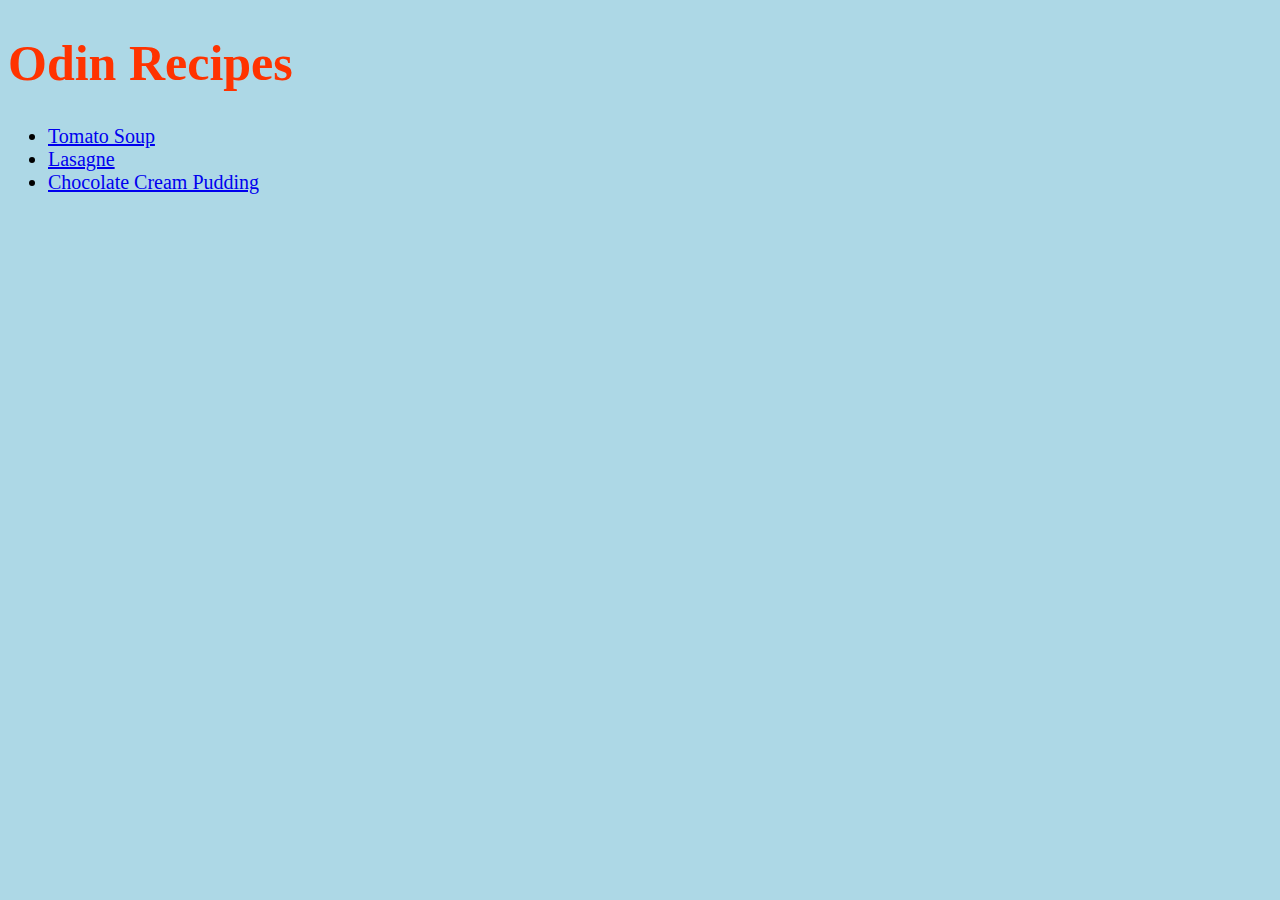
<file: index.html>
<!DOCTYPE html>

<html lang="en">
    <head>
        <meta charset="UTF-8">
        <title>Odin Recipes</title>
        <link rel="stylesheet" href="styles.css">
    </head>   

    <body>
            <h1>Odin Recipes</h1>

        <ul>
            <li><a href="./recipes/tomato-soup.html">Tomato Soup</a></li>
            <li><a href="./recipes/lasagne.html">Lasagne</a></li>
            <li><a href="./recipes/chocolate-cream-pudding.html">Chocolate 
                Cream Pudding</a></li>
        </ul>  
    </body>   
</html>
</file>
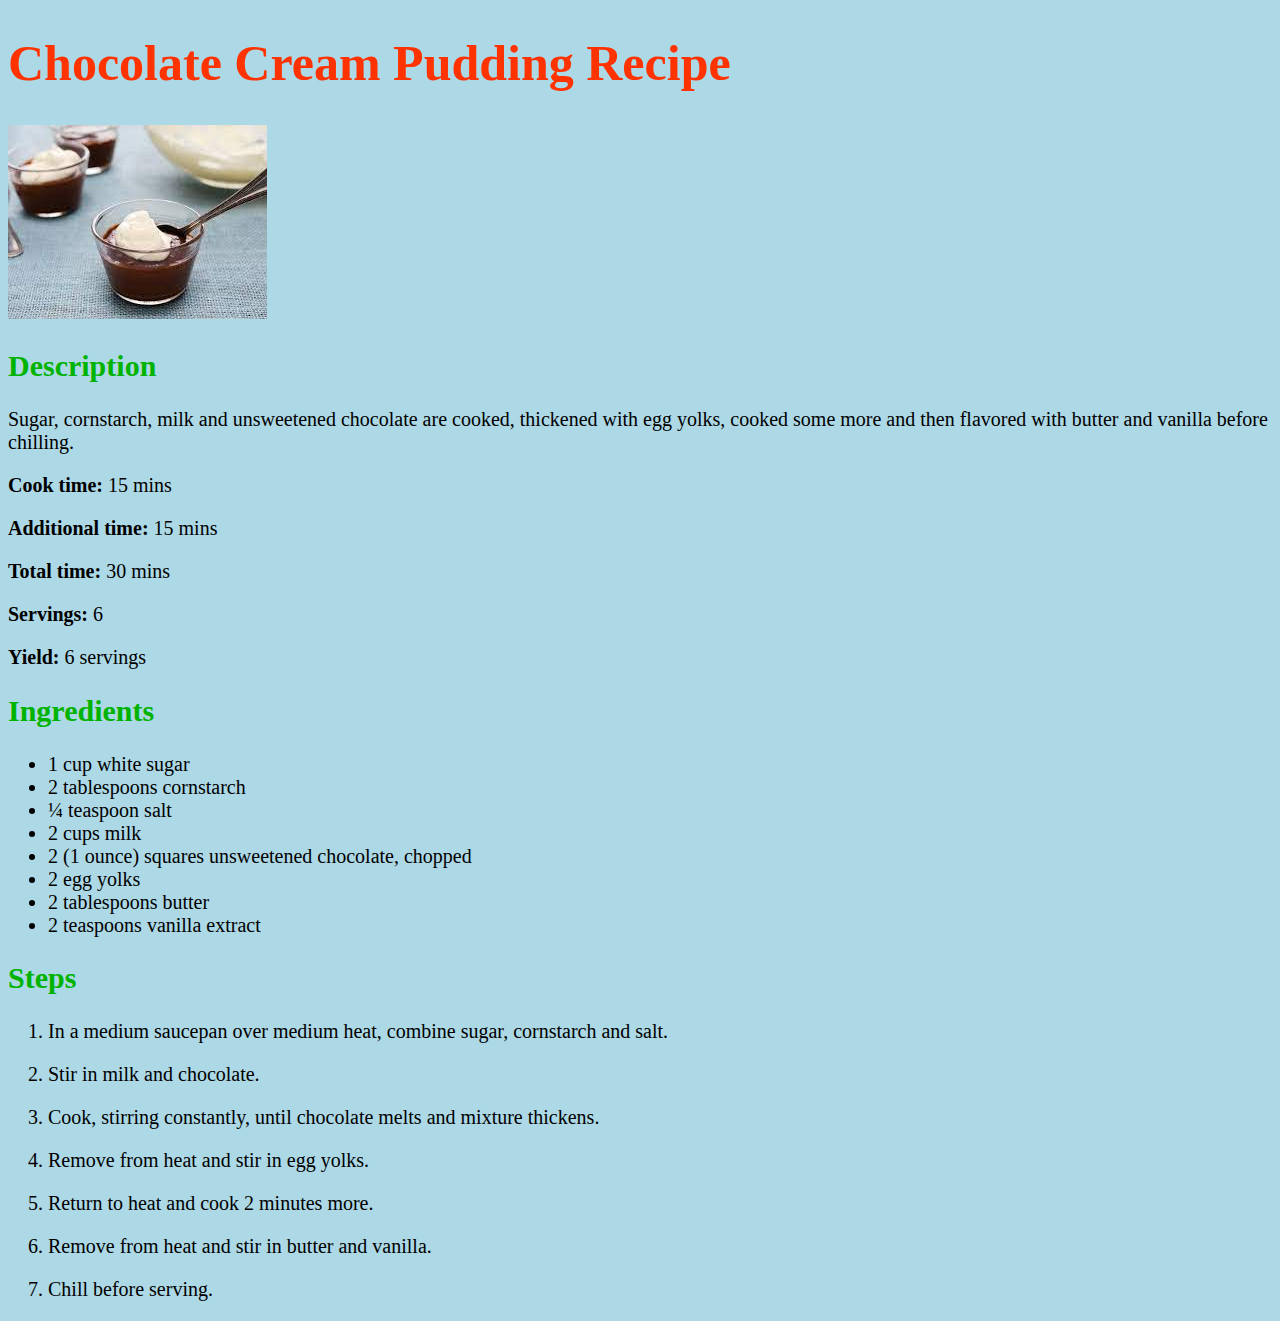
<file: recipes/chocolate-cream-pudding.html>
<!DOCTYPE html>

<html lang="en">
    <head>
        <meta charset="UTF-8">
        <title>Odin Recipes</title>
        <link rel="stylesheet" href="../styles.css">
    </head>   

    <body>
        <h1>Chocolate Cream Pudding Recipe</h1>

        <img src="../images/choco-pudding.jpeg" alt="Picture of a bowl
        yummy looking creamy Chocolate Pudding">

        <h2>Description</h2>
        <p>Sugar, cornstarch, milk and unsweetened chocolate are 
            cooked, thickened with egg yolks, cooked some more and 
            then flavored with butter and vanilla before chilling.
        </p>

        <p><strong>Cook time:</strong> 15 mins</p>
        <p><strong>Additional time:</strong> 15 mins</p>
        <p><strong>Total time:</strong> 30 mins</p>
        <p><strong>Servings:</strong> 6</p>
        <p><strong>Yield:</strong> 6 servings</p>

        <h2>Ingredients</h2>
        <ul>
            <li>1 cup white sugar</li>
            <li>2 tablespoons cornstarch</li>
            <li>¼ teaspoon salt</li>
            <li>2 cups milk</li>
            <li>2 (1 ounce) squares unsweetened chocolate, 
                chopped</li>
            <li>2 egg yolks</li>
            <li>2 tablespoons butter</li>
            <li>2 teaspoons vanilla extract</li>
        </ul>

        <h2>Steps</h2>
        <ol>
            <p><li>In a medium saucepan over medium heat, combine 
                sugar, cornstarch and salt.</li></p> 
            <p><li>Stir in milk and chocolate.</li></p>
            <p><li>Cook, stirring constantly, until chocolate melts 
                and mixture thickens.</li></p>
            <p><li>Remove from heat and stir in egg yolks.</li></p>
            <p><li>Return to heat and cook 2 minutes more.</li></p>
            <p><li>Remove from heat and stir in butter and vanilla.</li></p>
            <p><li>Chill before serving.</li></p>
        </ol>
    </body>
</html>
</file>
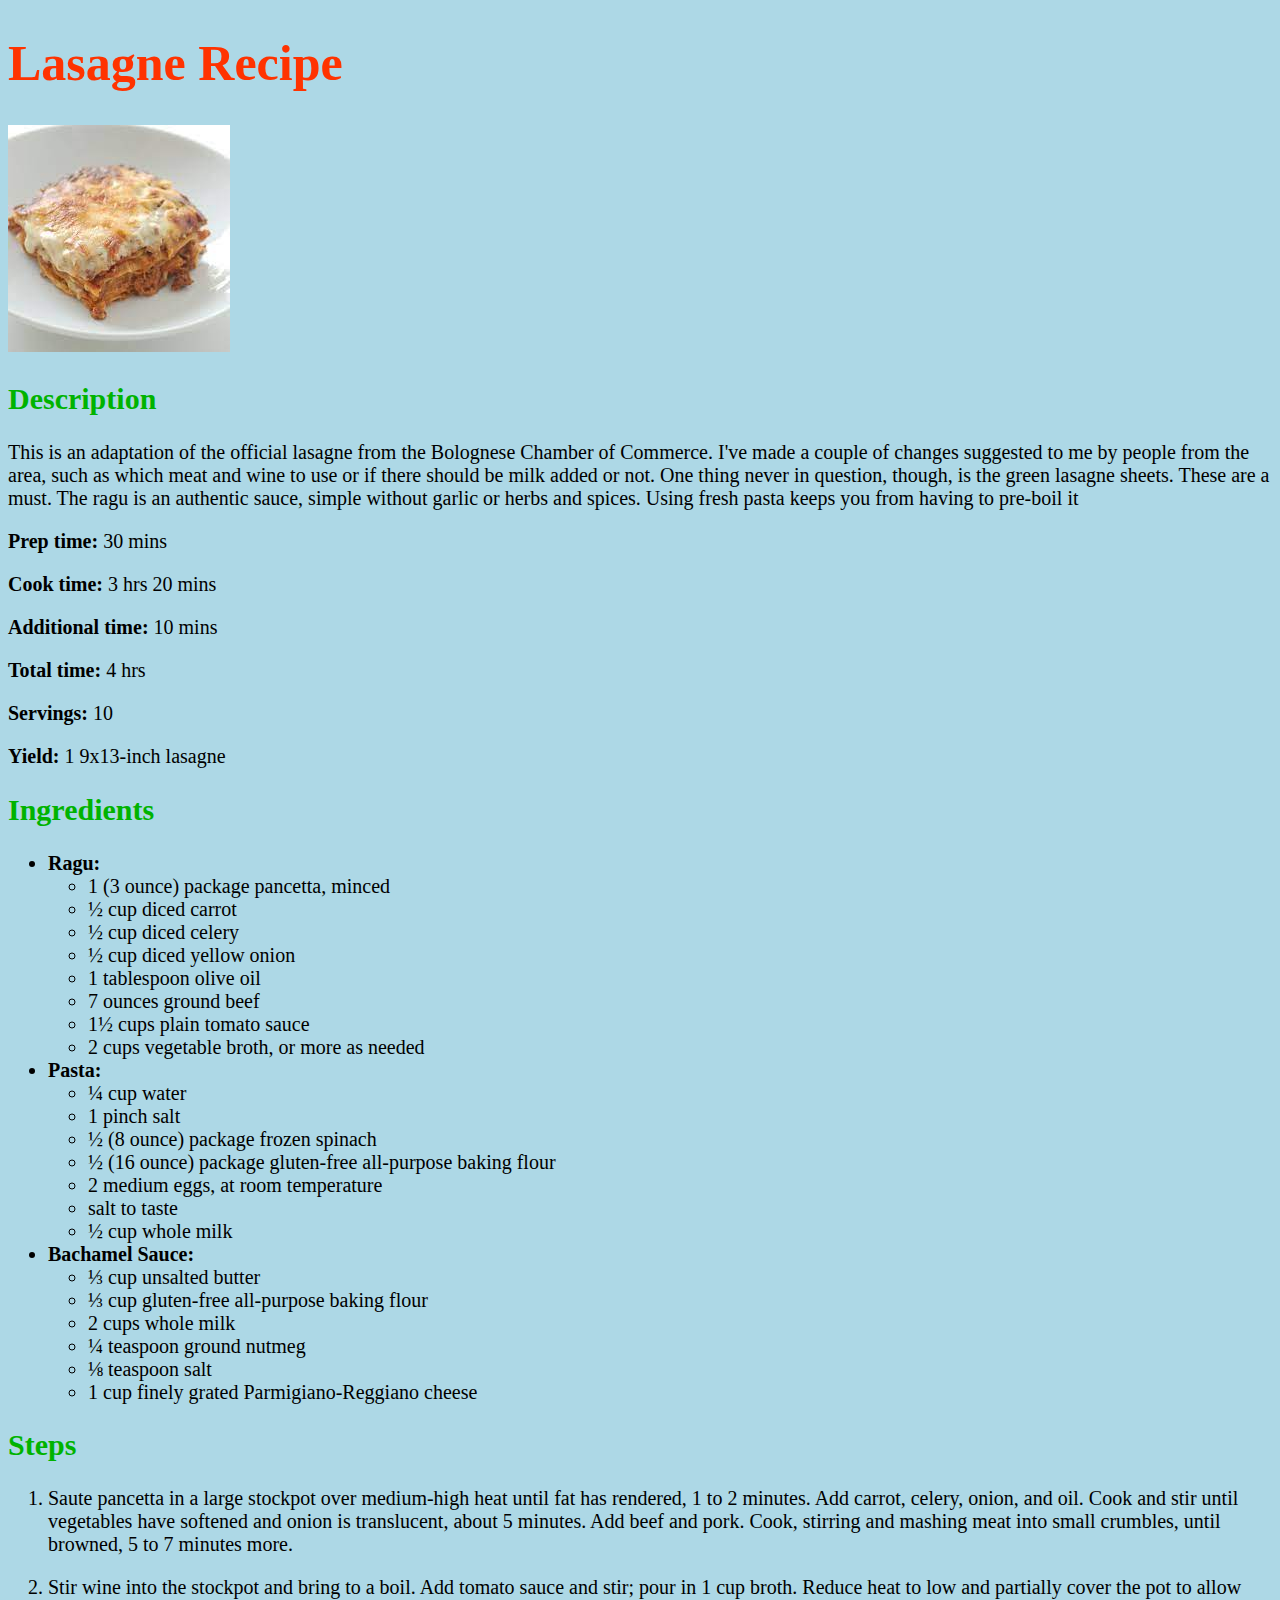
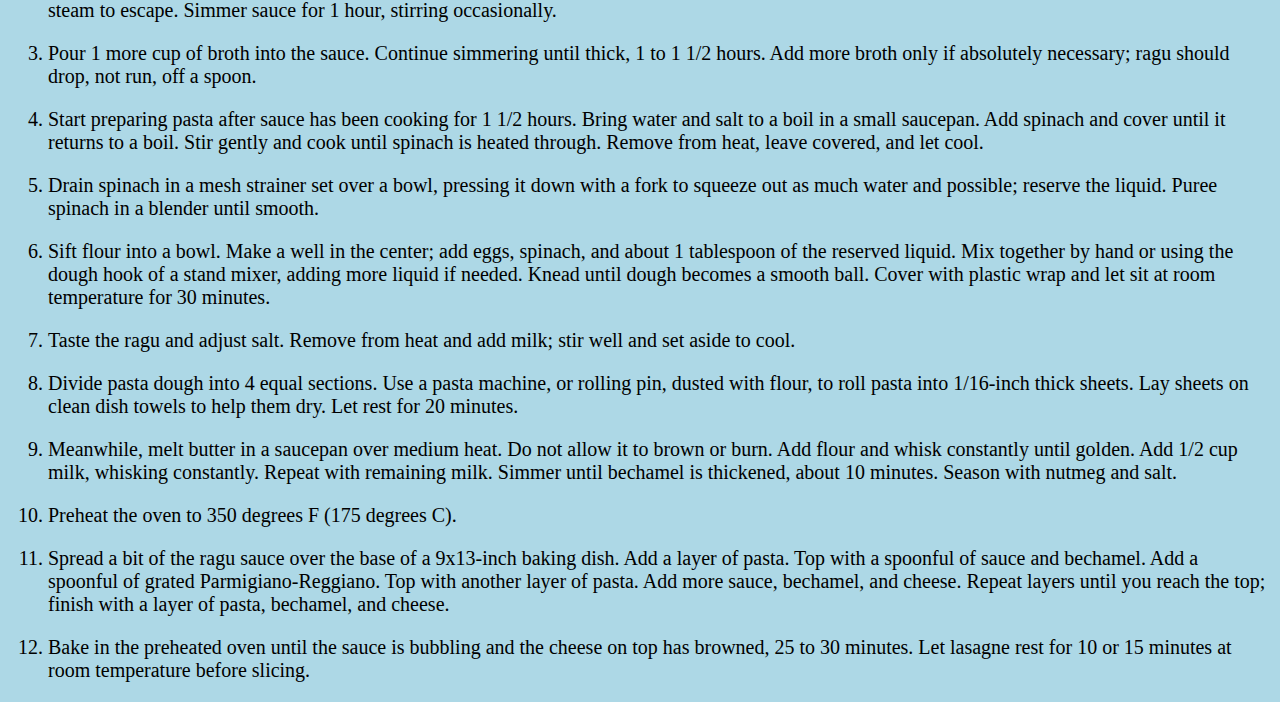
<file: recipes/lasagne.html>
<!DOCTYPE html>

<html lang="en">
    <head>
        <meta charset="UTF-8">
        <title>Odin Recipes</title>
        <link rel="stylesheet" href="../styles.css">
    </head>   

    <body>
        <h1>Lasagne Recipe</h1>

        <img src="../images/lasagne.jpeg" alt="Picture of Lasagne">

        <h2>Description</h2>
        <p>This is an adaptation of the official lasagne from the 
            Bolognese Chamber of Commerce. I've made a couple of 
            changes suggested to me by people from the area, such 
            as which meat and wine to use or if there should be milk 
            added or not. One thing never in question, though, is 
            the green lasagne sheets. These are a must. The ragu is 
            an authentic sauce, simple without garlic or herbs and 
            spices. Using fresh pasta keeps you from having to 
            pre-boil it</p>
        
        <p><strong>Prep time:</strong> 30 mins</p>
        <p><strong>Cook time:</strong> 3 hrs 20 mins</p>
        <p><strong>Additional time:</strong> 10 mins</p>
        <p><strong>Total time:</strong> 4 hrs</p>
        <p><strong>Servings:</strong> 10</p>
        <p><strong>Yield:</strong> 1 9x13-inch lasagne</p>

        <h2>Ingredients</h2>
        <ul>
            <li><strong>Ragu:</strong>
                <ul>
                    <li>1 (3 ounce) package pancetta, minced</li>
                    <li>½ cup diced carrot</li>
                    <li>½ cup diced celery</li>
                    <li>½ cup diced yellow onion</li>
                    <li>1 tablespoon olive oil</li>
                    <li>7 ounces ground beef</li>
                    <li>1½ cups plain tomato sauce</li>
                    <li>2 cups vegetable broth, or more as needed</li>
                </ul>
            </li>

            <li><strong>Pasta:</strong>
                <ul>
                    <li>¼ cup water</li>
                    <li>1 pinch salt</li>
                    <li>½ (8 ounce) package frozen spinach</li>
                    <li>½ (16 ounce) package gluten-free all-purpose
                        baking flour</li>
                    <li>2 medium eggs, at room temperature</li>
                    <li>salt to taste</li>
                    <li>½ cup whole milk</li>
                </ul>
            </li>

            <li><strong>Bachamel Sauce:</strong>
                <ul>
                   <li>⅓ cup unsalted butter</li>
                   <li>⅓ cup gluten-free all-purpose baking 
                    flour</li>
                   <li>2 cups whole milk</li>
                   <li>¼ teaspoon ground nutmeg</li>
                   <li>⅛ teaspoon salt</li>
                   <li>1 cup finely grated Parmigiano-Reggiano
                        cheese</li>
                </ul>
            </li>
        </ul>

        <h2>Steps</h2>
        <ol>
            <p><li>Saute pancetta in a large stockpot over medium-high
                heat until fat has rendered, 1 to 2 minutes. Add 
                carrot, celery, onion, and oil. Cook and stir until 
                vegetables have softened and onion is translucent, 
                about 5 minutes. Add beef and pork. Cook, stirring 
                and mashing meat into small crumbles, until browned, 
                5 to 7 minutes more.</li></p>
            <p><li>Stir wine into the stockpot and bring to a boil. 
                Add tomato sauce and stir; pour in 1 cup broth. 
                Reduce heat to low and partially cover the pot to 
                allow steam to escape. Simmer sauce for 1 hour, 
                stirring occasionally.</li></p>
            <p><li>Pour 1 more cup of broth into the sauce. 
                Continue simmering until thick, 1 to 1 1/2 hours. 
                Add more broth only if absolutely necessary; ragu 
                should drop, not run, off a spoon.</li></p>
            <p><li>Start preparing pasta after sauce has been cooking
                for 1 1/2 hours. Bring water and salt to a boil in a 
                small saucepan. Add spinach and cover until it 
                returns to a boil. Stir gently and cook until spinach 
                is heated through. Remove from heat, leave covered, and 
                let cool.</li></p>
            <p><li>Drain spinach in a mesh strainer set over a bowl, 
                pressing it down with a fork to squeeze out as much 
                water and possible; reserve the liquid. Puree spinach 
                in a blender until smooth.</li></p>
            <p><li>Sift flour into a bowl. Make a well in the center; 
                add eggs, spinach, and about 1 tablespoon of the 
                reserved liquid. Mix together by hand or using the 
                dough hook of a stand mixer, adding more liquid if 
                needed. Knead until dough becomes a smooth ball. Cover 
                with plastic wrap and let sit at room temperature for 
                30 minutes.</li></p>
            <p><li>Taste the ragu and adjust salt. Remove from heat 
                and add milk; stir well and set aside to cool.
            </li></p>
            <p><li>Divide pasta dough into 4 equal sections. Use a 
                pasta machine, or rolling pin, dusted with flour, 
                to roll pasta into 1/16-inch thick sheets. Lay sheets 
                on clean dish towels to help them dry. Let rest for 
                20 minutes.</li></p>
            <p><li>Meanwhile, melt butter in a saucepan over medium 
                heat. Do not allow it to brown or burn. Add flour and 
                whisk constantly until golden. Add 1/2 cup milk, 
                whisking constantly. Repeat with remaining milk. 
                Simmer until bechamel is thickened, about 10 minutes. 
                Season with nutmeg and salt.</li></p>
            <p><li>Preheat the oven to 350 degrees F (175 degrees C).
            </li></p>        
            <p><li>Spread a bit of the ragu sauce over the base of a 
                9x13-inch baking dish. Add a layer of pasta. Top with 
                a spoonful of sauce and bechamel. Add a spoonful of 
                grated Parmigiano-Reggiano. Top with another layer of 
                pasta. Add more sauce, bechamel, and cheese. Repeat 
                layers until you reach the top; finish with a layer of 
                pasta, bechamel, and cheese.</li></p>
            <p><li>Bake in the preheated oven until the sauce is 
                bubbling and the cheese on top has browned, 25 to 
                30 minutes. Let lasagne rest for 10 or 15 minutes at 
                room temperature before slicing.</li></p>
        </ol>
    </body>   
</html>
</file>
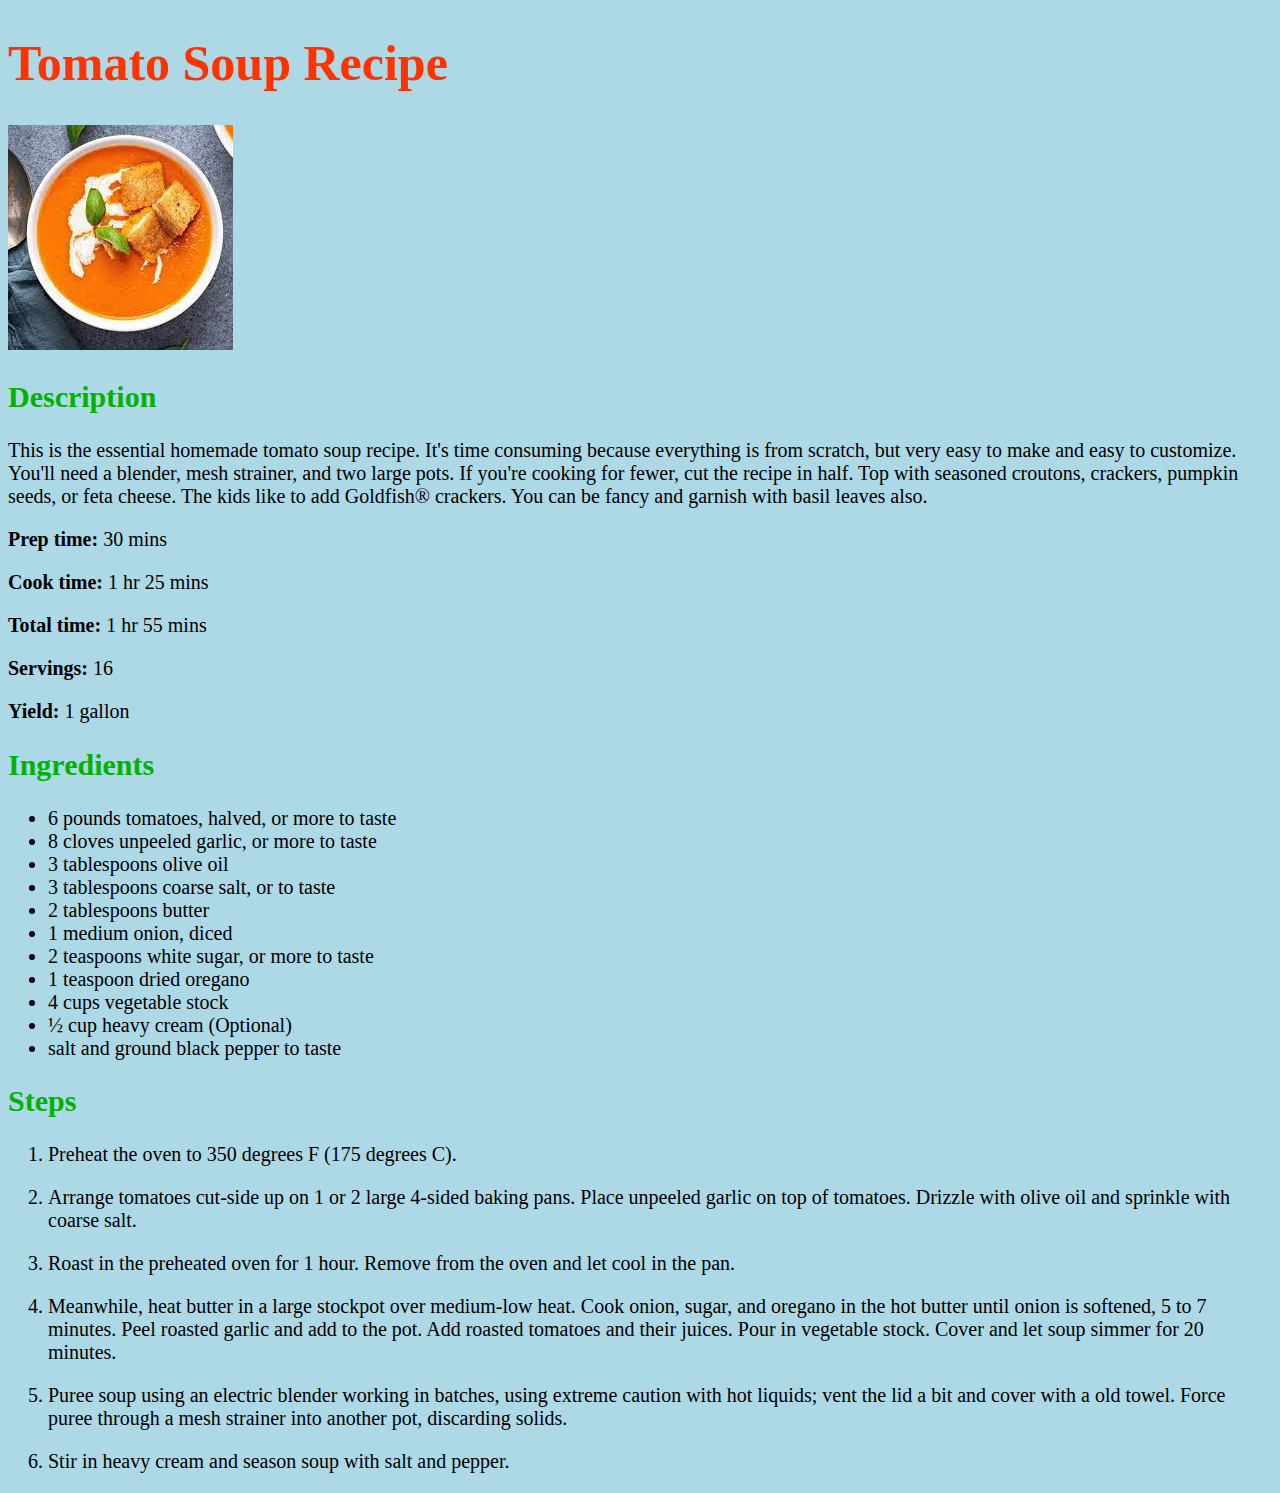
<file: recipes/tomato-soup.html>
<!DOCTYPE html>

<html lang="en">
    <head>
        <meta charset="UTF-8">
        <title>Odin Recipes</title>
        <link rel="stylesheet" href="../styles.css">
    </head>   

    <body>
            <h1>Tomato Soup Recipe</h1>

        <img src="../images/tomato-soup.jpeg" alt="Picture of a bowl
        yummy looking thick tomato soup">

        <h2>Description</h2>
        <p>This is the essential homemade tomato soup recipe. It's 
            time consuming because everything is from scratch, but 
            very easy to make and easy to customize. You'll need a 
            blender, mesh strainer, and two large pots. If you're 
            cooking for fewer, cut the recipe in half. Top with 
            seasoned croutons, crackers, pumpkin seeds, or feta 
            cheese. The kids like to add Goldfish® crackers. You can 
            be fancy and garnish with basil leaves also.</p>
        
        <p><strong>Prep time:</strong> 30 mins</p>
        <p><strong>Cook time:</strong> 1 hr 25 mins</p>
        <p><strong>Total time:</strong> 1 hr 55 mins</p>
        <p><strong>Servings:</strong> 16</p>
        <p><strong>Yield:</strong> 1 gallon</p>

        <h2>Ingredients</h2>
        <ul>
            <li>6 pounds tomatoes, halved, or more to taste</li>
            <li>8 cloves unpeeled garlic, or more to taste</li>
            <li>3 tablespoons olive oil</li>
            <li>3 tablespoons coarse salt, or to taste</li>
            <li>2 tablespoons butter</li>
            <li>1 medium onion, diced</li>
            <li>2 teaspoons white sugar, or more to taste</li>
            <li>1 teaspoon dried oregano</li>
            <li>4 cups vegetable stock</li>
            <li>½ cup heavy cream (Optional)</li>
            <li>salt and ground black pepper to taste</li>
        </ul>

        <h2>Steps</h2>
        <ol>
            <p><li>Preheat the oven to 350 degrees F (175 degrees C).
            </li></p>
            <p><li>Arrange tomatoes cut-side up on 1 or 2 large 
                4-sided baking pans. Place unpeeled garlic on top of 
                tomatoes. Drizzle with olive oil and sprinkle with 
                coarse salt.</li></p>
            <p><li>Roast in the preheated oven for 1 hour. Remove 
                from the oven and let cool in the pan.</li></p>
            <p><li>Meanwhile, heat butter in a large stockpot over 
                medium-low heat. Cook onion, sugar, and oregano in 
                the hot butter until onion is softened, 5 to 7 
                minutes. Peel roasted garlic and add to the pot. 
                Add roasted tomatoes and their juices. Pour in 
                vegetable stock. Cover and let soup simmer for 20 
                minutes.</li></p>
            <p><li>Puree soup using an electric blender working in 
                batches, using extreme caution with hot liquids; 
                vent the lid a bit and cover with a old towel. 
                Force puree through a mesh strainer into another pot,
                discarding solids.</li></p>      
            <p><li>Stir in heavy cream and season soup with salt and 
                pepper.</li></p>       
        </ol>
    </body>
</html>
</file>
<file: styles.css>
body {
    background-color: lightblue;
    font-size: 20px;
}

h1 {
    color: #ff3300;
    font-size: 50px;
}

h2 {
    color: rgb(0, 179, 0);
    font-family:'Times New Roman', Times, serif;
}
</file>
